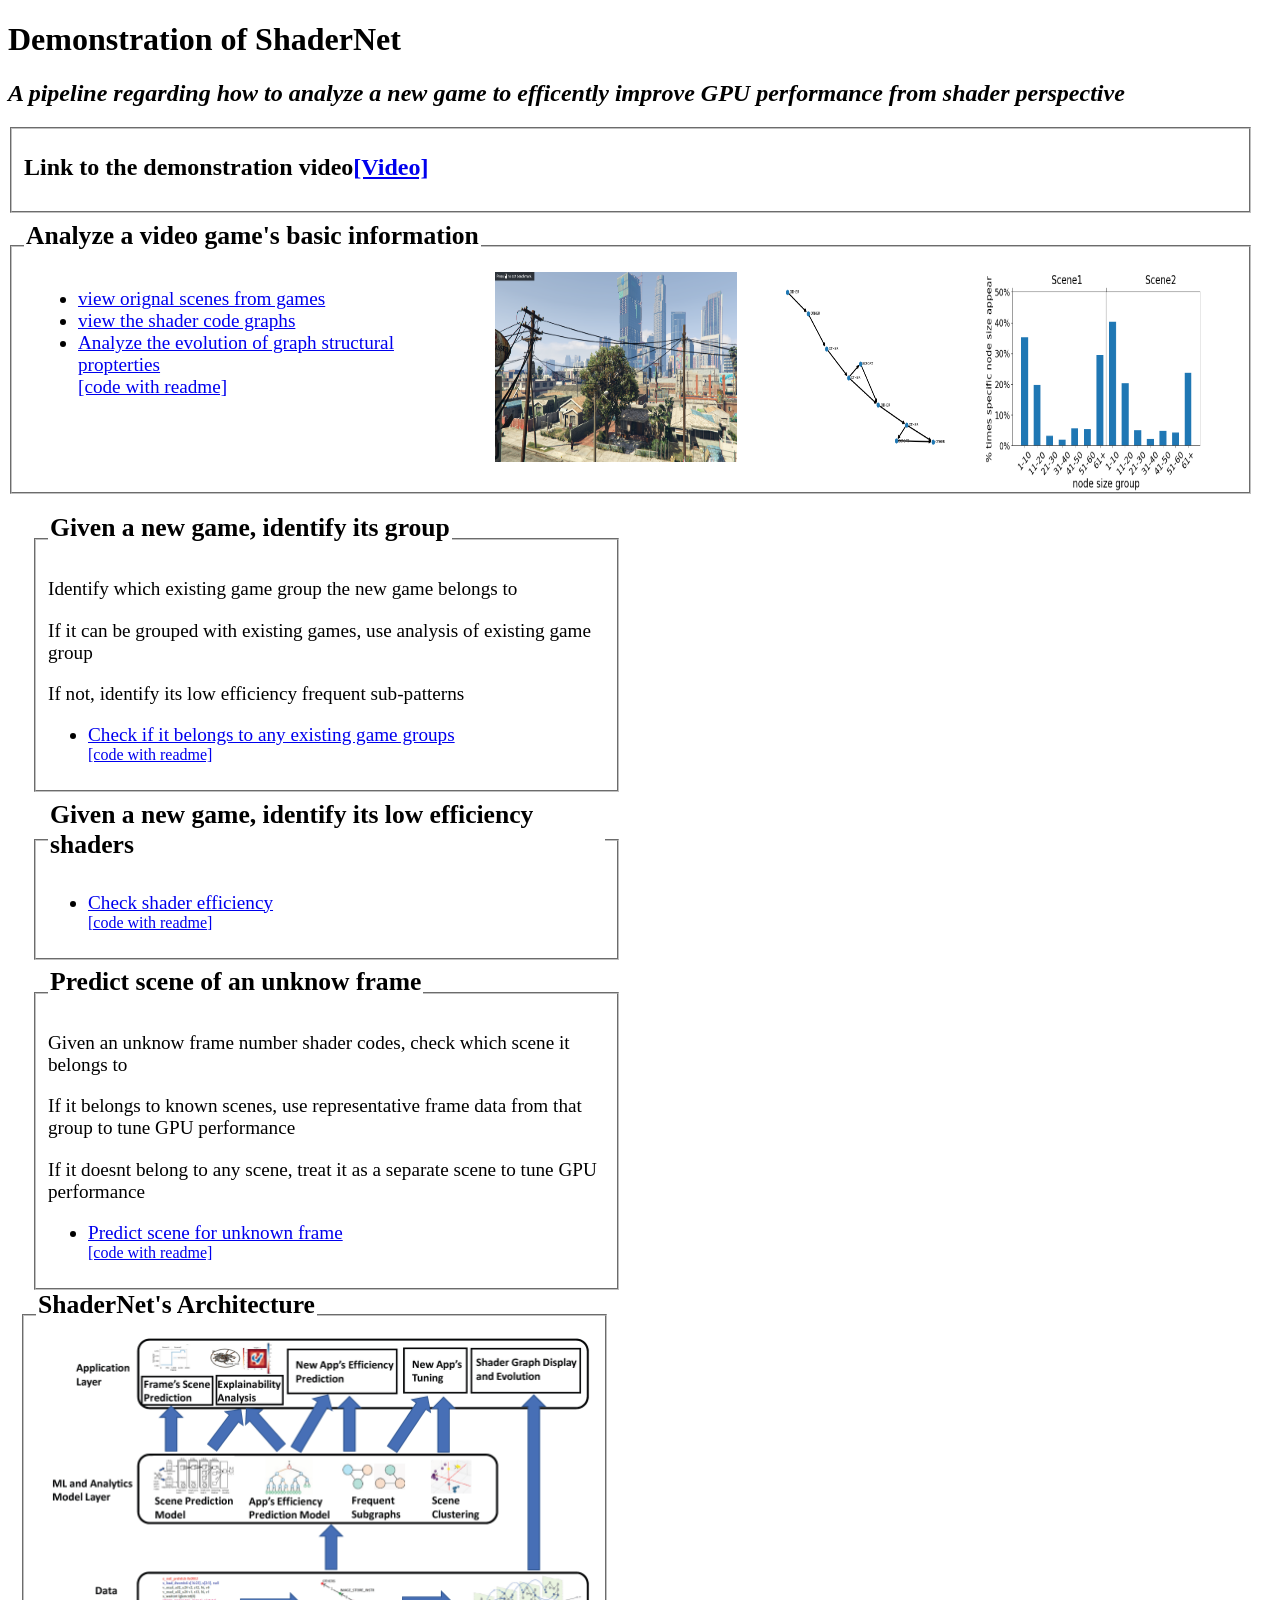
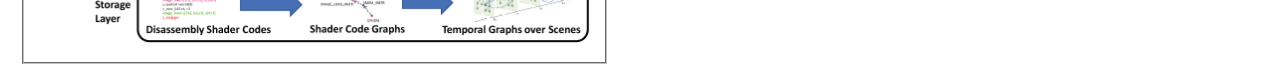
<file: index.html>
<!DOCTYPE html>
<html>
    <head>
        <title>Graph Analysis on shaders</title>
        <!-- <link href="style.css" rel="stylesheet"> -->
        <style type="text/css">
            .fieldset-auto-width {
                 display: inline-block;
            }
            legend {
                font-size:  1.6em;
                font-weight:  bold;
                position:  relative;
                top:  -.4em;
            }
            p, li{
                font-size:  1.2em;
            }
        </style>
    </head>
    <body>
        <h1>Demonstration of ShaderNet</h1>
          <h2><em> A pipeline regarding how to analyze a new game to efficently improve GPU performance from shader perspective </em></h2>
        <fieldset style="width:96% ;  display:inline-block;vertical-align:top ; border: 1;"> 
            <h2>Link to the demonstration video<a href="https://youtu.be/0WxvrJ6KuqY">[Video]</a></h2>
        </fieldset>    
        <br><br>
        <fieldset style="width:96% ;  display:inline-block;vertical-align:top ; border: 1;"> 
            <legend>Analyze a video game's basic information</legend>
            <fieldset class='evo'style="width:35% ; height:200px; display:inline-block;vertical-align:top ; border: 0;">
                <ul>
                    <li> <a href="./code/1_real_image.html">view orignal scenes from games   </a>
                        <!-- <a href="./source_code/shader_graph_structural_evolution/">[code]</a><a href="">[readme]</a></li> -->
                    <li> <a href="./code/2_converted_graph.html">view the shader code graphs   </a>
                        <!-- <a href="">[code]</a><a href="">[readme]</a></li></li> -->
                    <li>  <a href="./code/3_evolution.html">Analyze the evolution of graph structural propterties   </a><br>
                        <a href="./code/0_evolution_readme.html">[code with readme]</a>
                    </li>
                </ul>
            </fieldset> 
            <fieldset class='evo'style="width:20% ;height:200px; display:inline-block;vertical-align:top;border: 0;">
                <img src="./result_image/GrandTheftAutoV_pass0_r1920x1080.png"  style="width:100%;height:190px;"  >
            </fieldset> 
            <fieldset class='evo'style="width:15% ;height:200px; display:inline-block;vertical-align:top;border: 0;">
                <img src="./result_image/graph/sample/fs_s1f1000_gs_sampleGT1_pm4ps_f1000_d0_GS_0x0000000101442400_unfold_edgelist.png" style="width:100%;height:190px;"  >
            </fieldset> 
            <fieldset class='evo'style="width:18% ;height:200px; display:inline-block;vertical-align:top;border: 0;">
                <img src="./result_image/figure2-9_FS_node_bar.png"  style="width:100%;height:220px;"  >
            </fieldset> 
    </fieldset>

    <br><br>
    <fieldset style="border: 0;margin-left: 0px;">
        <fieldset  class='flow'style="width:50% ; display:inline-block;vertical-align:top; border: 0;margin-left: 0px;">
            <fieldset style="width:90%;">
                <legend>Given a new game, identify its group</legend>
                <p>Identify which existing game group the new game belongs to</p>
                <p>If it can be grouped with existing games, use analysis of existing game group </p>
                <p>If not, identify its low efficiency frequent sub-patterns</p>
                <ul>
                    <li> <a href="./code/6_group_games.html">Check if it belongs to any existing game groups</a></li>
                    <a href="./code/0_clustering_readme.html">[code with readme]</a>
                </li>
                </ul>
            </fieldset>
            <br>
            <fieldset style="width:90% ;">
                <legend>Given a new game, identify its low efficiency shaders</legend> 
                <ul> 
                    <li> <a href="./code/7_shader_efficiency.html">Check shader efficiency</a></li>
                    <a href="./code/0_efficiency_readme.html">[code with readme]</a>
                </li>
                </ul>
            </fieldset>
            <!-- <br>
            <fieldset style="width:90%;">
                <legend> Given a few unknown frames </legend>
                <p>Check if these data are in the same scene or they should be separately treated as different scenes</p>
                <ul>
                    <li> <a href="./code/5_sudden_change.html">Identify scenes of these frames</a></li>
                </ul>
            </fieldset> -->
            <br>
            <fieldset style="width:90%;">
                <legend>Predict scene of an unknow frame</legend>
                <p>Given an unknow frame number shader codes, check which scene it belongs to</p>
                <p>If it belongs to known scenes, use representative frame data from that group to tune GPU performance</p>
                <p>If it doesnt belong to any scene, treat it as a separate scene to tune GPU performance</p>
                <ul>
                    <li><a href="./code/4_GCN.html">Predict scene for unknown frame</a></li>
                    <a href="./code/0_GCN_readme.html">[code with readme]</a>
                </li>
                </ul>
            </fieldset>
        </fieldset> 
        <fieldset class='flow'style="width:45% ; height=300px;display:inline-block;vertical-align:top;">
                <legend>ShaderNet's Architecture</legend>
                    <img src="./result_image/Arch.PNG" id="flowchart" style="width:100%"  >
        </fieldset> 
    </fieldset>
        
        
      </body>
</html>
</file>
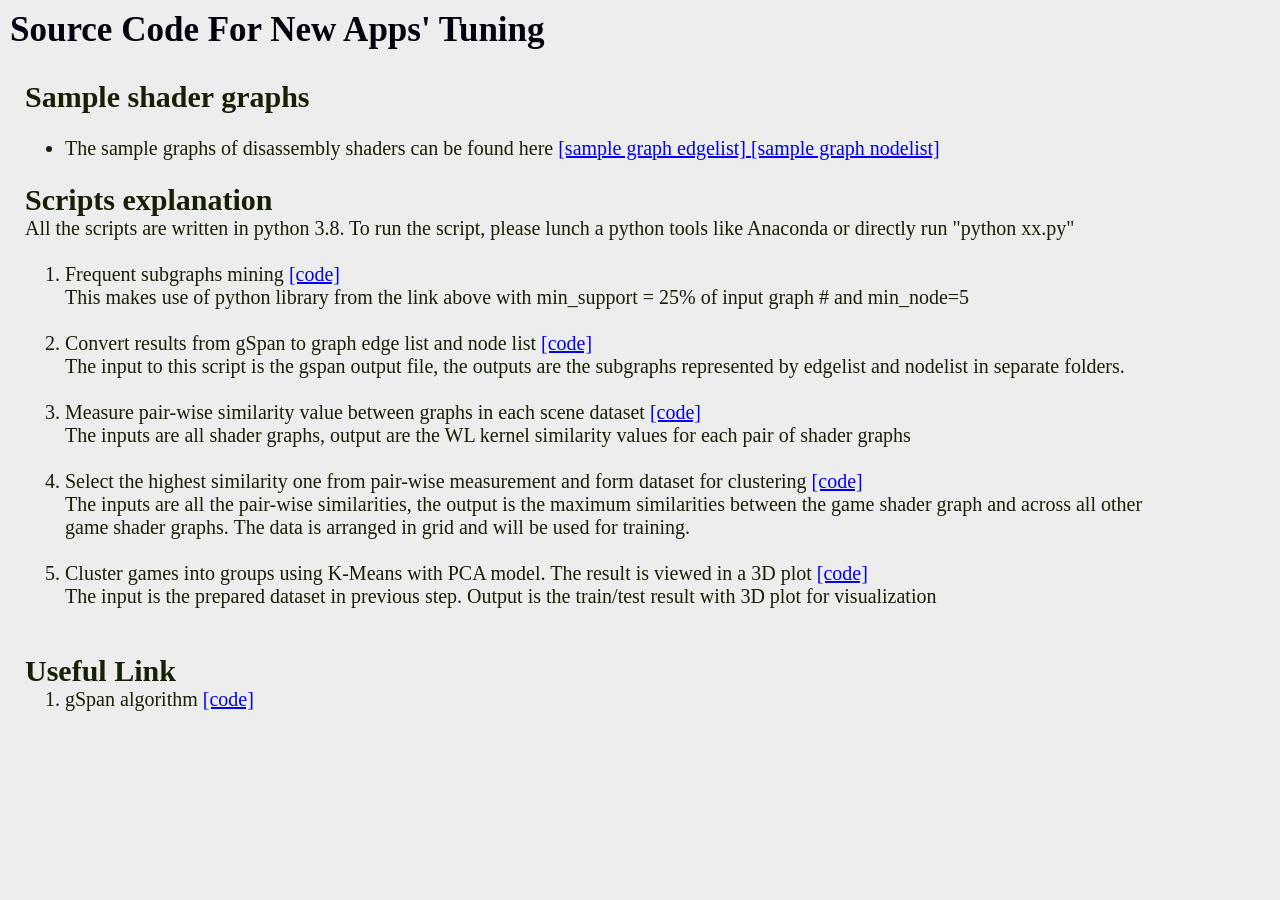
<file: code/0_clustering_readme.html>
<!DOCTYPE html>
<html>
    <head>
        <link href="style.css" rel="stylesheet">
        <!-- <style>
            #allImage {display:none;}
        </style> -->
        <!-- <script type="text/javascript" src="./first_script.js"></script> -->
        <title>Game Clustering</title>
    </head>
    <body>
        <h1>Source Code For New Apps' Tuning </h1>
        <div>
        <form>
            <br>
            <fieldset class='evo'style="width:90% ; height:200px; display:inline-block;vertical-align:top ; border: 0;">
                <h2>Sample shader graphs</h2>
                <br>
                <ul>
                    <li>The sample graphs of disassembly shaders can be found here 
                        <a href="../source_code/sample_graph/edgelist/f0_d2339_PS_0x00862c00_edgelist">[sample graph edgelist] </a>
                        <a href="../source_code/sample_graph/hash/f0_d2339_PS_0x00862c00_nodelist">[sample graph nodelist] </a> </li>
                </ul>
                <br>
                <h2>Scripts explanation </h2>
                <p>All the scripts are written in python 3.8. To run the script, please lunch a python tools like Anaconda or directly run "python xx.py"</p>
                <br>
                <ol id="order_list">
                    <li>Frequent subgraphs mining
                            <a href="https://github.com/betterenvi/gSpan">[code] </a>
                    </li>
                    <p>This makes use of python library from the link above with min_support = 25% of input graph # and min_node=5</p> 
                    <br>
                           
                    <li>Convert results from gSpan to graph edge list and node list
                            <a href="../source_code/New_App_Tuning/fsm_file_to_edgelist_hash.py">[code] </a>
                    </li>        
                    <p>The input to this script is the gspan output file, the outputs are the subgraphs represented by edgelist and nodelist in separate folders.</p>
                    <br>
                    <li>Measure pair-wise similarity value between graphs in each scene dataset
                            <a href="../source_code/New_App_Tuning/graph_similarity_measure.py">[code] </a>
                    </li>
                    <p>The inputs are all shader graphs, output are the WL kernel similarity values for each pair of shader graphs</p>
                    <br>
                    <li>Select the highest similarity one from pair-wise measurement and form dataset for clustering
                            <a href="../source_code/New_App_Tuning/prepare_dataset_culstering.py">[code] </a>      
                    </li>
                    <p>The inputs are all the pair-wise similarities, the output is the maximum similarities between the game shader graph and across all other game shader graphs.                             
                    The data is arranged in grid and will be used for training. </p> 
                    <br>

                    <li>Cluster games into groups using K-Means with PCA model. The result is viewed in a 3D plot
                            <a href="../source_code/New_App_Tuning/Kmeans_3dplot.py">[code] </a>                     
                    </li>
                    <p>The input is the prepared dataset in previous step. Output is the train/test result with 3D plot for visualization</p>
                    <br>
                </ol>




                <br>
                <h2> Useful Link</h2>
                <ol>
                    <li>gSpan algorithm
                        <a href="https://github.com/betterenvi/gSpan">[code] </a>  
                    </li> 
                </ol>
            </fieldset>
        </form>                                   
        </div>
    </body>
</html>
</file>
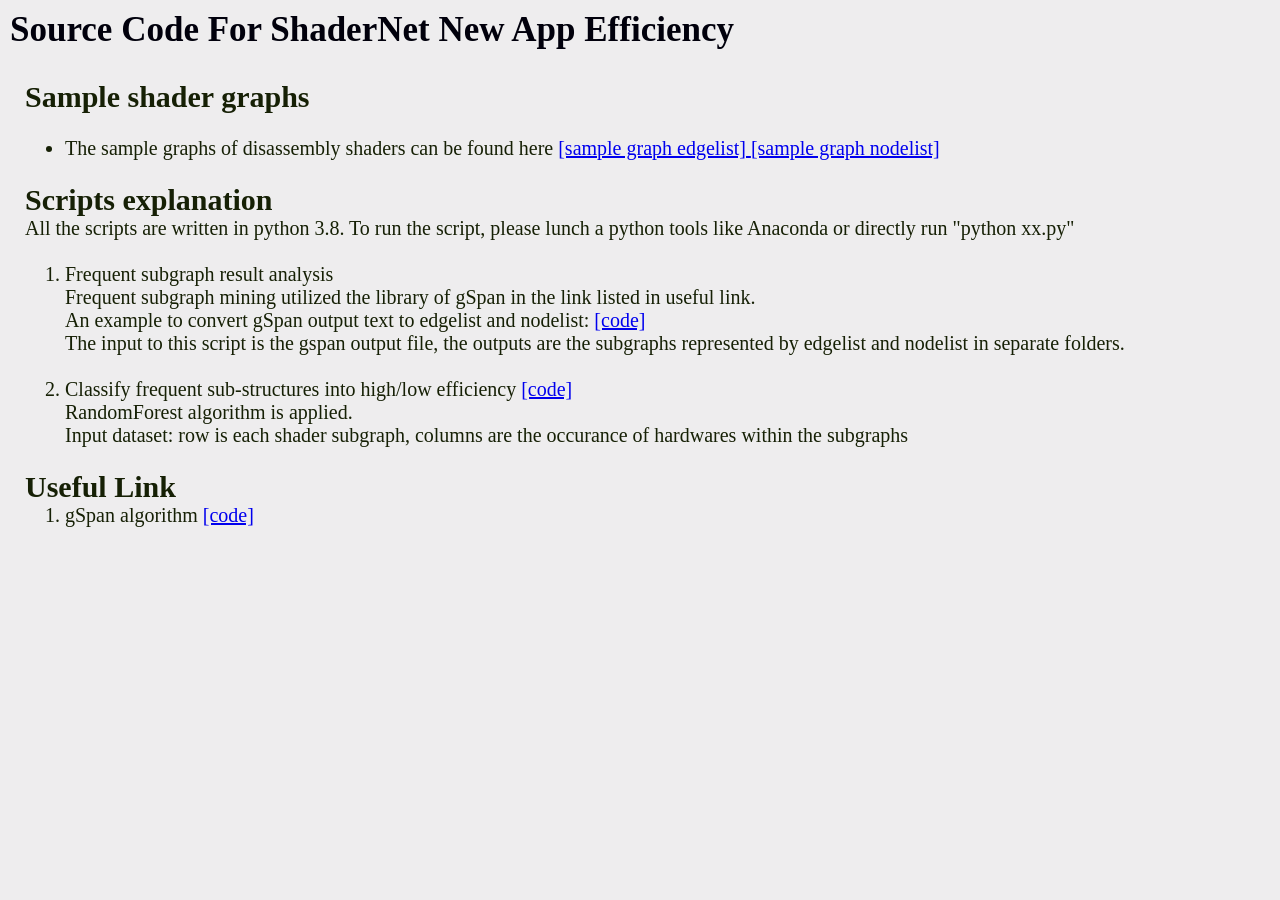
<file: code/0_efficiency_readme.html>
<!DOCTYPE html>
<html>
    <head>
        <link href="style.css" rel="stylesheet">
        <!-- <style>
            #allImage {display:none;}
        </style> -->
        <!-- <script type="text/javascript" src="./first_script.js"></script> -->
        <title>Efficiency Prediction</title>
    </head>
    <body>
        <h1>Source Code For ShaderNet New App Efficiency </h1>
        <div>
        <form>
            <br>
            <fieldset class='evo'style="width:90% ; height:200px; display:inline-block;vertical-align:top ; border: 0;">

                <h2>Sample shader graphs</h2>
                <br>
                <ul>
                    <li>The sample graphs of disassembly shaders can be found here 
                        <a href="../source_code/sample_graph/edgelist/f0_d2339_PS_0x00862c00_edgelist">[sample graph edgelist] </a>
                        <a href="../source_code/sample_graph/hash/f0_d2339_PS_0x00862c00_nodelist">[sample graph nodelist] </a> </li>
                </ul>
                <br>
                <h2>Scripts explanation </h2>
                <p>All the scripts are written in python 3.8. To run the script, please lunch a python tools like Anaconda or directly run "python xx.py"</p>
                <br>
                <ol id="order_list">
                    <li>Frequent subgraph result analysis<br>
                        Frequent subgraph mining utilized the library of gSpan in the link listed in useful link.<br>
                        An example to convert gSpan output text to edgelist and nodelist:
                        <a href="../source_code/New_App_Tuning/fsm_file_to_edgelist_hash.py">[code] </a> 
                        <p>The input to this script is the gspan output file, the outputs are the subgraphs represented by edgelist and nodelist in separate folders. </p>
                    </li>
                    <br>
                    <li>Classify frequent sub-structures into high/low efficiency
                        <a href="../source_code/New_App_Efficiency/randomForest.py">[code] </a>  
                    </li>  
                    <p>RandomForest algorithm is applied.</p>
                    <p>Input dataset: row is each shader subgraph, columns are the occurance of hardwares within the subgraphs</p>                       
                </ol>
                <br>
                <h2> Useful Link</h2>
                <ol>
                    <li>gSpan algorithm
                        <a href="https://github.com/betterenvi/gSpan">[code] </a>  
                    </li> 
                </ol>

            </fieldset>
        </form>                                   
        </div>
    </body>
</html>
</file>
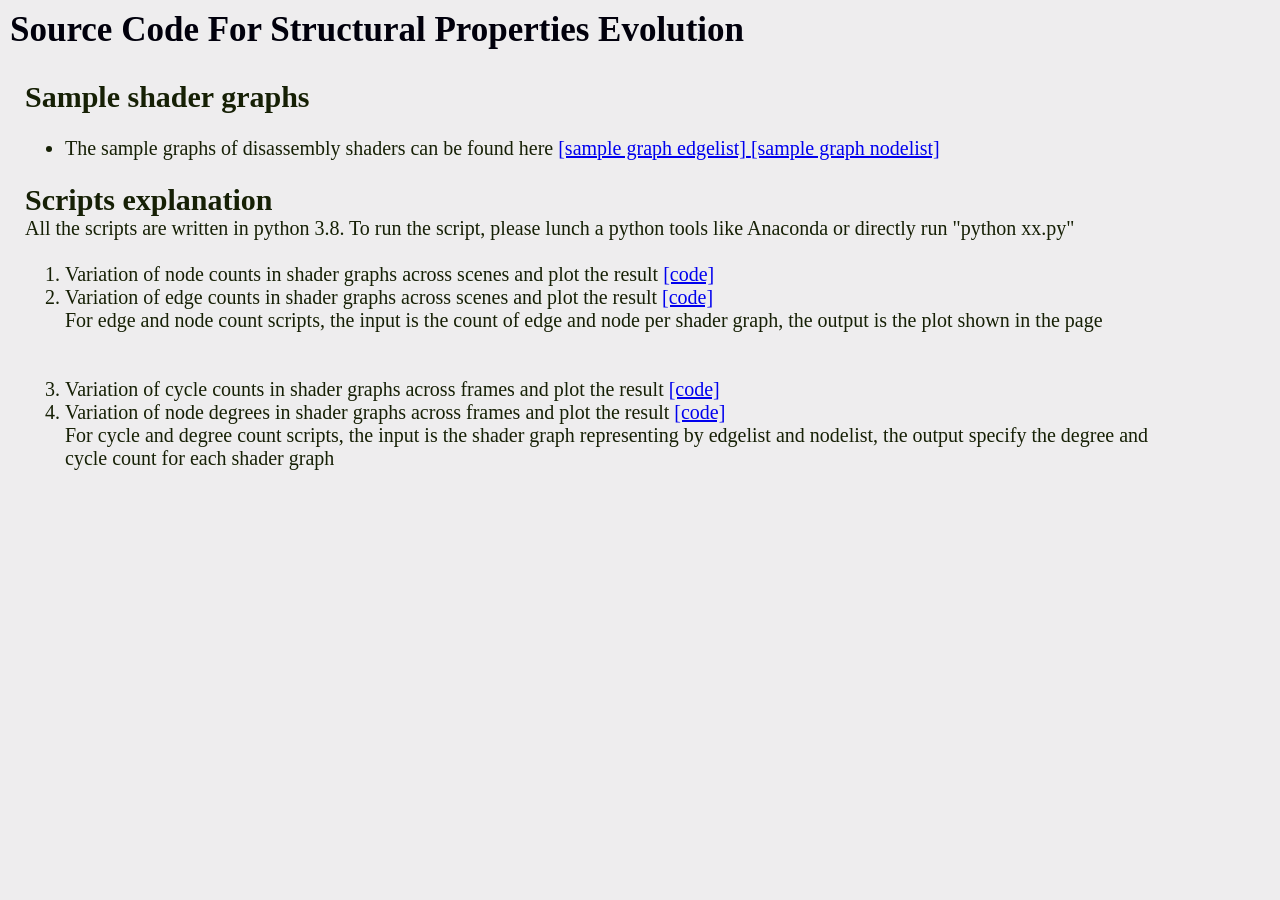
<file: code/0_evolution_readme.html>
<!DOCTYPE html>
<html>
    <head>
        <link href="style.css" rel="stylesheet">
        <!-- <style>
            #allImage {display:none;}
        </style> -->
        <!-- <script type="text/javascript" src="./first_script.js"></script> -->
        <title>Evolution</title>
    </head>
    <body>
        <h1>Source Code For Structural Properties Evolution </h1>
        <div>
        <form>
            <br>
            <fieldset class='evo'style="width:90% ; height:200px; display:inline-block;vertical-align:top ; border: 0;">
                <h2>Sample shader graphs</h2>
                <br>
                <ul>
                    <li>The sample graphs of disassembly shaders can be found here 
                        <a href="../source_code/sample_graph/edgelist/f0_d2339_PS_0x00862c00_edgelist">[sample graph edgelist] </a>
                        <a href="../source_code/sample_graph/hash/f0_d2339_PS_0x00862c00_nodelist">[sample graph nodelist] </a> </li>

                </ul>
                <br>
                <h2>Scripts explanation </h2>
                <p>All the scripts are written in python 3.8. To run the script, please lunch a python tools like Anaconda or directly run "python xx.py"</p>
                <br>
                                               
                 <ol id="order_list">
                    <li>Variation of node counts in shader graphs across scenes and plot the result
                            <a href="../source_code/shader_graph_structural_evolution/node_count.py">[code] </a></li>
                    <li>Variation of edge counts in shader graphs across scenes and plot the result
                            <a href="../source_code/shader_graph_structural_evolution/edge_count.py">[code] </a></li>
                    <p>For edge and node count scripts, the input is the count of edge and node per shader graph, the output is the plot shown in the page </p>    
                    <br>         
                <br>
                    <li>Variation of cycle counts in shader graphs across frames and plot the result
                            <a href="../source_code/shader_graph_structural_evolution/cycle_count.py">[code] </a></li>
                    <li>Variation of node degrees in shader graphs across frames and plot the result
                            <a href="../source_code/shader_graph_structural_evolution/degree_count.py">[code] </a>                               
                    </li>
                    <p>For cycle and degree count scripts, the input is the shader graph representing by edgelist and nodelist, the output specify the degree and cycle count for each shader graph</p>
                    <br>

                </ol>
            </fieldset>
        </form>                                   
        </div>
    </body>
</html>
</file>
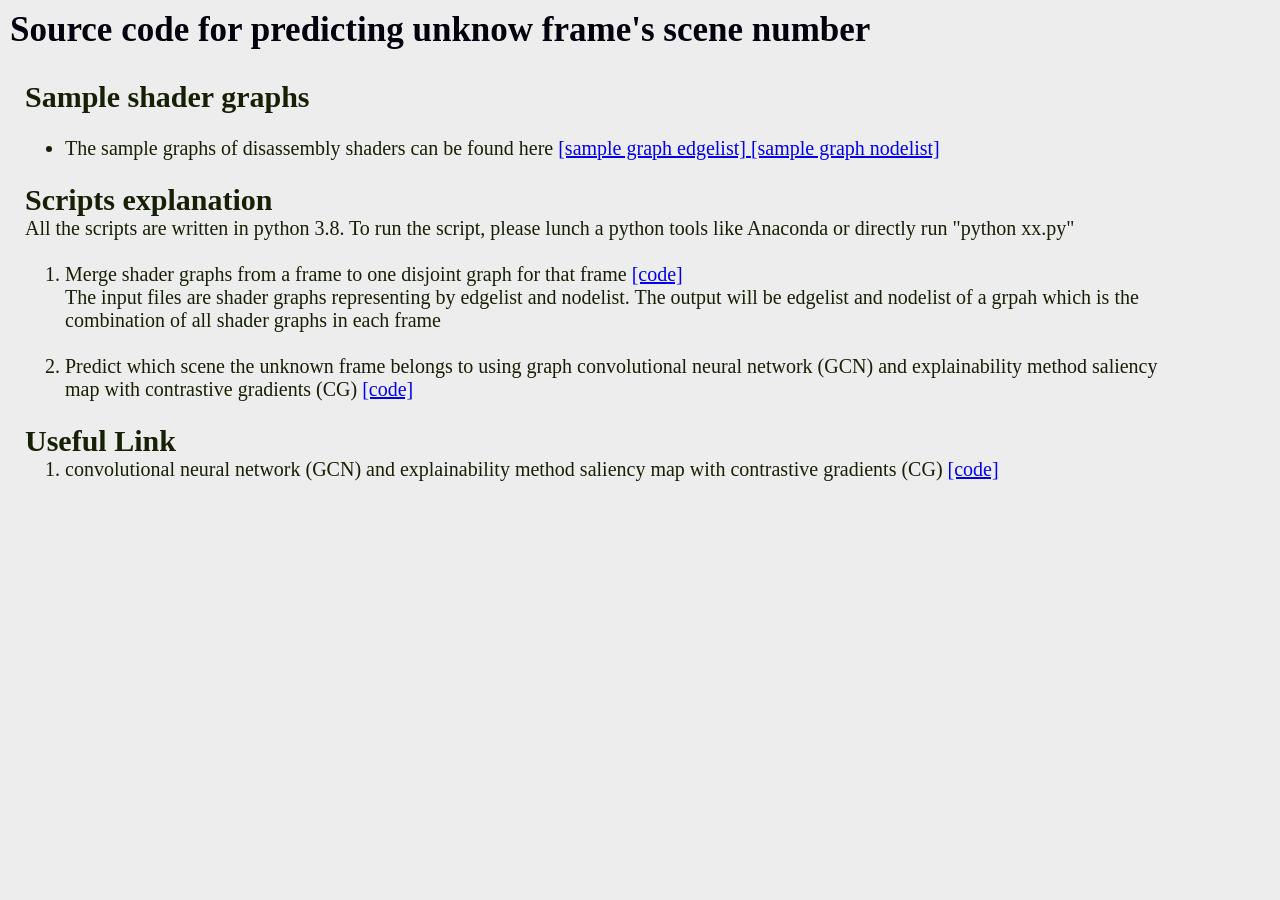
<file: code/0_GCN_readme.html>
<!DOCTYPE html>
<html>
    <head>
        <link href="style.css" rel="stylesheet">
        <!-- <style>
            #allImage {display:none;}
        </style> -->
        <!-- <script type="text/javascript" src="./first_script.js"></script> -->
        <title>Scene Prediction</title>
    </head>
    <body>
        <h1>Source code for predicting unknow frame's scene number</h1>
        <div>
        <form>
            <br>
            <fieldset class='evo'style="width:90% ; height:200px; display:inline-block;vertical-align:top ; border: 0;">
                <h2>Sample shader graphs</h2>
                <br>
                <ul>
                    <li>The sample graphs of disassembly shaders can be found here 
                        <a href="../source_code/sample_graph/edgelist/f0_d2339_PS_0x00862c00_edgelist">[sample graph edgelist] </a>
                        <a href="../source_code/sample_graph/hash/f0_d2339_PS_0x00862c00_nodelist">[sample graph nodelist] </a> </li>

                </ul>
                <br>
                <h2>Scripts explanation </h2>
                <p>All the scripts are written in python 3.8. To run the script, please lunch a python tools like Anaconda or directly run "python xx.py"</p>
                <br>

                <ol id="order_list">
                    <li>Merge shader graphs from a frame to one disjoint graph for that frame 
                            <a href="../source_code/shader_prediction_explanability/merge_allGraphs_PerFrame.py">[code] </a>
                    <p>The input files are shader graphs representing by edgelist and nodelist. The output will be edgelist and nodelist of a grpah 
                                which is the combination of all shader graphs in each frame</p>
                    <br>
                    <li>Predict which scene the unknown frame belongs to using graph convolutional neural network (GCN) and explainability method saliency map with contrastive gradients (CG)
                            <a href="https://github.com/tsKenneth/interpretable-graph-classification">[code] </a>                      
                    </li>
                </ol>
                
                <br>
                <h2> Useful Link</h2>
                <ol>
                    <li> convolutional neural network (GCN) and explainability method saliency map with contrastive gradients (CG) 
                        <a href="https://github.com/tsKenneth/interpretable-graph-classification">[code] </a>  
                    </li> 
                </ol>
            </fieldset>
        </form>                                   
        </div>
    </body>
</html>
</file>
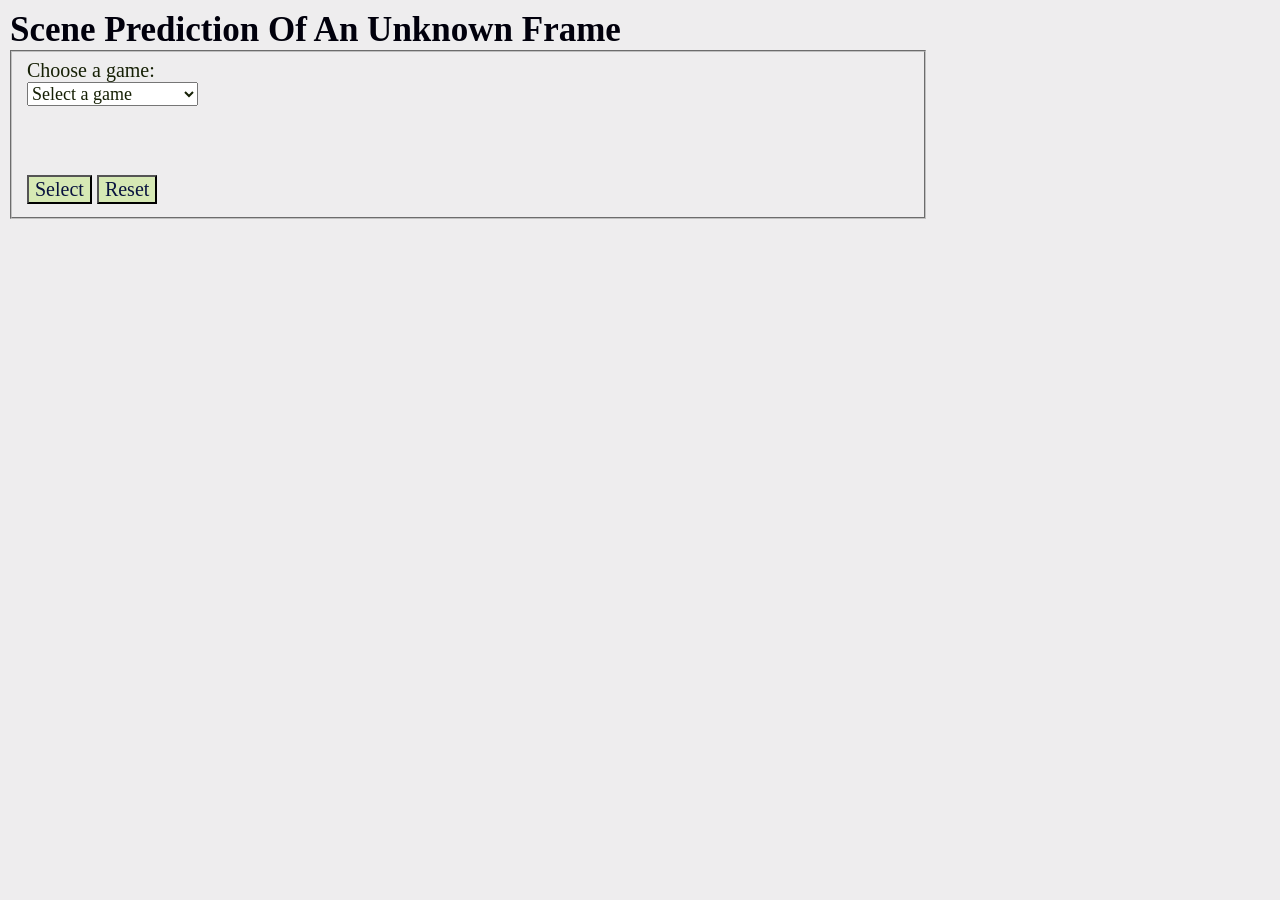
<file: code/4_GCN.html>
<!DOCTYPE html>
<html>
    <head>
        <link href="style.css" rel="stylesheet">
        <!-- <style>
            #allImage {display:none;}
        </style> -->
        <!-- <script type="text/javascript" src="./first_script.js"></script> -->
        <title>Frame Prediction</title>
    </head>
    <body>
        <h1>Scene Prediction Of An Unknown Frame </h1>
        <form>
            <fieldset style="width:70% ; border:1;">
                Choose a game:<br>
                <select id='selectedGame' onclick="pop_select_frame()">
                    <option value="" selected="selected" hidden="hidden">Select a game</option>
                    <option value='FS'>3D Marks FireStrike</option>
                    <option value='GTA5'>Grand Theft AutoV</option>
                </select>
                <br><br>
                <select id='selectedFrame_fs' style="display: none; width:30%; border:1;">  
                    <option value="" selected="selected" hidden="hidden">Select a frame</option>
                    <option value='400'>Frame #400</option>
                    <option value='600'>Frame #600</option>
                    <option value='800'>Frame #800</option>
                    <option value='1600'>Frame #1600</option>   
                    <option value='1800'>Frame #1800</option>
                    <option value='2000'>Frame #2000</option>                                    
                </select>
                <select id='selectedFrame_gtav' style="display: none; width:30%;border:1;">
                    <option value="" selected="selected" hidden="hidden">Select a frame</option>
                    <option value='100'>Frame #100</option>
                    <option value='200'>Frame #200</option>
                    <option value='300'>Frame #300</option>
                    <option value='400'>Frame #400</option>   
                    <option value='500'>Frame #500</option>
                    <option value='600'>Frame #600</option>                                    
                </select>
                <br><br>

                <!-- <div id="boton"> -->
                <input type="button"id="mySubmit" name="submit" value="Select" onclick="show()">
                <input type="reset" id="myclear"  name="clear"  value="Reset"  onclick="remove()" >
                </fieldset>
        </form> 
        <br>
        <form>
            <fieldset class="frame" id="frame_result" style="display: none;width:70% ; border:1;"> 
                <legend>Prediction result</legend>
                <!-- <p>This frame belongs to GTA5 game <em>Scene1</em></p> -->
            </fieldset>
            <br>


            <fieldset class="frame" style="display: none;width:70% ; border:1;">
                <legend>View scene difference through graph similarity</legend>
                <div class="inline-block1" id="fs_wl" style="display:none;">
                    <img src="../result_image/change/FS_LS_wl_tfid.png" class='fs_wl'id="FS_0_image" style="display:inline-block;">
                    <!-- <figcaption style="display: inline-block;">Fire strike local shader graph similarity plot</figcaption> -->
                    <img src="../result_image/change/FS_VS_wl_tfid.png" class='fs_wl'id="FS_0_image" style="display:inline-block;">
                    <!-- <figcaption>Fire strike vertex shader graph similarity plot</figcaption> -->
                </div>
                <div class="inline-block1"id="gtav_wl"  style="display:none;">
                    <img src="../result_image/change/GTA5_CS_wl.png" class='gtav_wl'id="FS_0_image" style="display:inline-block;">
                    <img src="../result_image/change/GTA5_HS_wl.png" class='gtav_wl'id="FS_0_image" style="display:inline-block;">
                </div> 
            </fieldset>
            <br>    


            <fieldset class="frame" style="display: none;width:70% ; border:1;">
                <legend>View important nodes for prediction</legend>


                <fieldset class="fs_scene" style="display:none; ">
                    <legend>Scene1</legend>
                    <div class="inline-block1">
                        <img src="../result_image/GCN/saliency_class_0_index_900.png" class='gcn_fs'id="FS_0_image" style="display:none;">
                        <img src="../result_image/GCN/saliency_class_0_index_1100.png" class='gcn_fs'id="FS_0_image" style="display:none;">
                        <img src="../result_image/GCN/saliency_class_0_index_1300.png" class='gcn_fs'id="FS_0_image" style="display:none;">
                        <img src="../result_image/GCN/saliency_class_0_index_2100.png" class='gcn_fs'id="FS_0_image" style="display:none;">
                        <img src="../result_image/GCN/saliency_class_0_index_2300.png" class='gcn_fs'id="FS_0_image" style="display:none;">
                        <img src="../result_image/GCN/saliency_class_0_index_2500.png" class='gcn_fs'id="FS_0_image" style="display:none;">
                    </div>
                </fieldset>
                <fieldset class="fs_scene" style="display:none;">
                    <legend>Scene2</legend>
                    <div class="inline-block1">
                        <img src="../result_image/GCN/saliency_class_1_index_900.png" class='gcn_fs'id="FS_1_image" style="display:none;">
                        <img src="../result_image/GCN/saliency_class_1_index_1100.png" class='gcn_fs'id="FS_1_image" style="display:none;">
                        <img src="../result_image/GCN/saliency_class_1_index_1300.png" class='gcn_fs'id="FS_1_image" style="display:none;"> 
                        <img src="../result_image/GCN/saliency_class_1_index_2100.png" class='gcn_fs'id="FS_1_image" style="display:none;">
                        <img src="../result_image/GCN/saliency_class_1_index_2300.png" class='gcn_fs'id="FS_1_image" style="display:none;">
                        <img src="../result_image/GCN/saliency_class_1_index_2500.png" class='gcn_fs'id="FS_1_image" style="display:none;">                          
                    </div>
                </fieldset>


                <fieldset class="gtav_scene" style="display:none;">
                    <legend>Scene1</legend>
                    <div class="inline-block2">
                        <img src="../result_image/GCN/saliency_class_0_index_46.png" class='gcn_gtav'id="GTA5_0_image" style="display:inline-block;">
                    </div>
                </fieldset>
                <fieldset class="gtav_scene" style="display:none;">
                    <legend>Scene2</legend>                   
                    <div class="inline-block2">
                        <img src="../result_image/GCN/saliency_class_1_index_96.png" class='gcn_gtav'id="GTA5_1_image" style="display:inline-block;"/>
                    </div>
                </fieldset>
                <fieldset class="gtav_scene" style="display:none;">
                    <legend>Scene3</legend>                        
                    <div class="inline-block2">
                        <img src="../result_image/GCN/saliency_class_2_index_146.png" class='gcn_gtav'id="GTA5_2_image" style="display:inline-block;">
                    </div>
                </fieldset>
                <fieldset class="gtav_scene" style="display:none;">
                    <legend>Scene4</legend>                        
                    <div class="inline-block2">
                        <img src="../result_image/GCN/saliency_class_3_index_196.png" class='gcn_gtav'id="GTA5_3_image1" style="display:none;"/>
                        <img src="../result_image/GCN/saliency_class_3_index_246.png" class='gcn_gtav'id="GTA5_3_image2" style="display:none;"/>
                    </div>
                </fieldset>
                <fieldset class="gtav_scene" style="display:none;">
                    <legend>Scene5</legend>                       
                    <div class="inline-block2">
                        <img src="../result_image/GCN/saliency_class_4_index_296.png" class='gcn_gtav'id="GTA5_4_image" style="display:inline-block;">
                    </div>
                </fieldset>
            </fieldset>
            
            <fieldset class="frame" style="display: none;width:70% ; border:1;">
                <legend>View the train/test accuracy plot</legend>
                    <div class="acc">
                        <img src="../result_image/GCN/fs_testset_acc.png" class='acc1'id="fs_accc" style="display:none;">
                    </div>
                    <div class="acc">
                        <img src="../result_image/GCN/gta5_trainset_acc.png" class='acc1'id="gcn_accc" style="display:none;">
                    </div>
            </fieldset>
        </form> 

    <script>
        function remove(){
            document.location.reload()
            var images = document.getElementsByClassName('acc1');
            var l = images.length;
            for (var i = 0; i < l; i++) {
                    if(images[i].style.display==='block'){
                        images[i].style.display='none'
                    }
            }
            var images = document.getElementsByClassName('fs_scene');
            var l = images.length;
            for (var i = 0; i < l; i++) {
                    if(images[i].style.display==='inline-block'){
                        images[i].style.display='none'
                    }
            }
            var images = document.getElementsByClassName('gtav_scene');
            var l = images.length;
            for (var i = 0; i < l; i++) {
                    if(images[i].style.display==='inline-block'){
                        images[i].style.display='none'
                    }
            }
            var frames = document.getElementsByClassName('frame');
            var l = frames.length;
            for (var i = 0; i < l; i++) {
                    if(frames[i].style.display==='block'){
                        frames[i].style.display='none'
                    }
            }
        }
        function show() {
            updateImg()
            // document.getElementById('btnID').style.display = "mySubmit";
        }
    function pop_select_frame(){
        var select = document.getElementById('selectedGame');
        console.log(select)
		var option = select.options[select.selectedIndex];
        
        console.log(option)
        if( option.value==='FS'){
           
            document.getElementById('selectedFrame_fs').style.display="block";
        }
        else if( option.value==='GTA5')
            document.getElementById('selectedFrame_gtav').style.display="block";
        
    }
    function updateImg(){
        var select = document.getElementById('selectedGame');
        console.log(select)
		var option = select.options[select.selectedIndex];
        console.log(option)
        

        /* Access image by id and change the display property to block*/
        document.getElementsByClassName('frame')[0].style.display="block";
        document.getElementsByClassName('frame')[1].style.display="block";
        document.getElementsByClassName('frame')[2].style.display="block";
        document.getElementsByClassName('frame')[3].style.display="block";
        if( option.value==='FS'){
            var select_frame = document.getElementById('selectedFrame_fs');
            console.log(select_frame)
            var option_frame = select_frame.options[select_frame.selectedIndex];
            console.log(option_frame)
            document.getElementById('fs_accc').style.display = "block";

            document.getElementById('fs_wl').style.display = "block";
            
            // var fs_scene = document.getElementsByClassName('fs_scene');
            // console.log(fs_scene)
            // for (var i = 0; i < fs_scene.length; i++) {
            //         if(fs_scene[i].style.display==='none'){
            //             fs_scene[i].style.display='inline-block'
            //         }
            // }           

            var html = "<p>This frame belongs to Fire Strike";
            if (option_frame.value==='400'){
                document.getElementsByClassName('fs_scene')[0].style.display = "block";
                document.getElementsByClassName('gcn_fs')[0].style.display = "block";
                // document.getElementsByClassName('gcn_fs')[6].style.display = "block";
                html+=" game <em>Scene1";
                }
            else if(option_frame.value==='600'){
                document.getElementsByClassName('fs_scene')[0].style.display = "block";
                document.getElementsByClassName('gcn_fs')[1].style.display = "block";
            // document.getElementsByClassName('gcn_fs')[7].style.display = "block";
                html+=" game <em>Scene1";
                }
            else if(option_frame.value==='800'){
                document.getElementsByClassName('fs_scene')[0].style.display = "block";
                document.getElementsByClassName('gcn_fs')[2].style.display = "block";
                // document.getElementsByClassName('gcn_fs')[8].style.display = "block";
                html+=" game <em>Scene1";
                }
            else if(option_frame.value==='1600'){
                document.getElementsByClassName('fs_scene')[1].style.display = "block";
                // document.getElementsByClassName('gcn_fs')[3].style.display = "block";
                document.getElementsByClassName('gcn_fs')[9].style.display = "block";
                html+=" game <em>Scene2";
                }
            else if(option_frame.value==='1800'){
                document.getElementsByClassName('fs_scene')[1].style.display = "block";
                // document.getElementsByClassName('gcn_fs')[4].style.display = "block";
                 document.getElementsByClassName('gcn_fs')[10].style.display = "block";
                html+=" game <em>Scene2"; 
                }    
            else if(option_frame.value==='2000'){
                document.getElementsByClassName('fs_scene')[1].style.display = "block";
                // document.getElementsByClassName('gcn_fs')[5].style.display = "block";
                document.getElementsByClassName('gcn_fs')[11].style.display = "block";
                html+=" game <em>Scene2";  
                }                                                                
            html+="</em></p>";
            document.getElementById("frame_result").innerHTML = html;
                 
        }
        else if(option.value==='GTA5'){
            var select_frame = document.getElementById('selectedFrame_gtav');
            console.log(select_frame)
            var option_frame = select_frame.options[select_frame.selectedIndex];
            console.log(option_frame)
            document.getElementById('gcn_accc').style.display = "block";
            document.getElementById('gtav_wl').style.display = "block";

            var gtav_scene = document.getElementsByClassName('gtav_scene');
            // for (var i = 0; i < gtav_scene.length; i++) {
            //         if(gtav_scene[i].style.display==='none'){
            //             gtav_scene[i].style.display='inline-block'
            //         }
            // }  

            var html = "<p>This frame belongs to ";//GTA5 game <em>Scene1
            html+=option.value;
            if (option_frame.value==='100'){
                gtav_scene[0].style.display='inline-block'
                html+=" game <em>Scene1";
            }
               
            else if(option_frame.value==='200'){
                gtav_scene[1].style.display='inline-block'
                html+=" game <em>Scene2";
            }
                
            else if(option_frame.value==='300'){
                gtav_scene[2].style.display='inline-block'
                html+=" game <em>Scene3";
            }
                
            else if(option_frame.value==='400'){
                gtav_scene[3].style.display='inline-block'
                document.getElementById('GTA5_3_image1').style.display = 'inline-block'; 
                html+=" game <em>Scene4";
            }
                
            else if(option_frame.value==='500'){
                gtav_scene[3].style.display='inline-block'
                document.getElementById('GTA5_3_image2').style.display = 'inline-block'; 
                html+=" game <em>Scene4"; 
            }
                    
            else if(option_frame.value==='600'){
                gtav_scene[4].style.display='inline-block'
                html+=" game <em>Scene5"; 
            }
                                                                                 
            html+="</em></p>";
            document.getElementById("frame_result").innerHTML = html;
        }
    

    }// end of updateImg
    </script>


    </body>
</html>
</file>
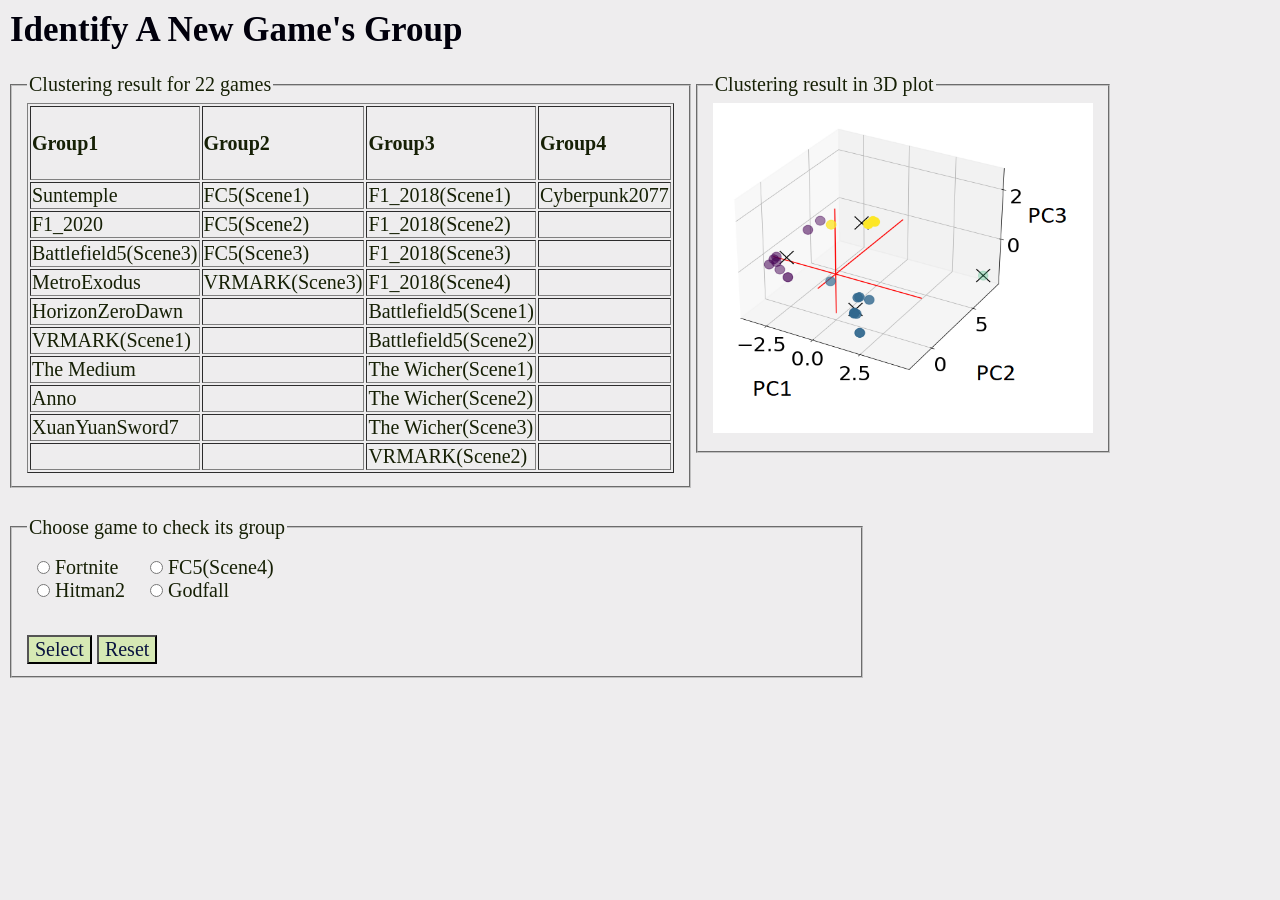
<file: code/6_group_games.html>
<!DOCTYPE html>
<html>
    <head>
        <link href="style.css" rel="stylesheet">
        <!-- <style>
            #allImage {display:none;}
        </style> -->
        <!-- <script type="text/javascript" src="./first_script.js"></script> -->
        <title>Game clustering</title>
    </head>
    <body>
        <h1>Identify A New Game's Group </h1>
        <br>
        <div>
        <form>
            <fieldset style="width:45% ; border:1;display: inline-block;">
                <legend>Clustering result for 22 games</legend>
                <table border='1'>
                    <tr>
                        <th>Group1</th>
                        <th>Group2</th>
                        <th>Group3</th>
                        <th>Group4</th>
                    </tr>
                    <tr>
                        <td>Suntemple  </td>
                        <td>FC5(Scene1) </td>
                        <td>F1_2018(Scene1)  </td>
                        <td>Cyberpunk2077</td>
                    </tr>
                    <tr>
                        <td>F1_2020  </td>
                        <td>FC5(Scene2)  </td>
                        <td> F1_2018(Scene2) </td>
                        <td></td>
                    </tr>
                    <tr>
                        <td>Battlefield5(Scene3)</td>
                        <td>FC5(Scene3)</td>
                        <td>F1_2018(Scene3)</td>
                        <td></td>
                    </tr>
                    <tr>
                        <td>MetroExodus</td>
                        <td>VRMARK(Scene3) </td>
                        <td>F1_2018(Scene4)</td>
                        <td></td>
                    </tr>  
                    
                    <tr>
                        <td>HorizonZeroDawn  </td>
                        <td></td>
                        <td>Battlefield5(Scene1) </td>
                        <td></td>
                    </tr>
                    <tr>
                        <td>VRMARK(Scene1)  </td>
                        <td>  </td>
                        <td>Battlefield5(Scene2) </td>
                        <td></td>
                    </tr>
                    <tr>
                        <td>The Medium</td>
                        <td></td>
                        <td>The Wicher(Scene1) </td>
                        <td></td>
                    </tr>
                    <tr>
                        <td>Anno</td>
                        <td></td>
                        <td>The Wicher(Scene2)</td>
                        <td></td>
                    </tr>    
                    <tr>
                        <td>XuanYuanSword7</td>
                        <td></td>
                        <td>The Wicher(Scene3)</td>
                        <td></td>
                    </tr>
                    <tr>
                        <td></td>
                        <td></td>
                        <td>VRMARK(Scene2)</td>
                        <td></td>
                    </tr>
                   
                </table>
            </fieldset>
            <fieldset class="frame" style="display: inline-block;width:20% ; border:1;">
                <legend>Clustering result in 3D plot </legend>
                    <div class="inline-block1">
                        <img src="../result_image/cluster/3dplot_kmeans_24game.png" class='3d'id="plot3d" style="display:inline-block;">
                    </div>
                    <br>
            </fieldset>

        </form> 
        <br>
        <form>
                

        </form> 
        <form>
            <fieldset style="width: 65% ; border:1;">
                <legend>Choose game to check its group </legend>
                <div class="game_checkbox">
                    <input type="radio" value="3" class="cluster" name ="Fortnite"id="s1"> Fortnite<br>
                    <input type="radio" value="1" class="cluster" name ="Hitman2"id="s2"> Hitman2<br>
                </div>
                <div class="game_checkbox">
                    <input type="radio" value="2" class="cluster" name ="FC5(Scene4)"id="s4"> FC5(Scene4)<br>
                    <input type="radio" value="1" class="cluster" name = "Godfall"id="s5"> Godfall<br>
                <br>    
                </div>
                <br>

                <input type="button"id="mySubmit" name="submit" value="Select" onclick="show()">
                <input type="reset" id="myclear" name="clear" value="Reset" onclick="remove()">
            </fieldset>
        </form>
        <br>
        <fieldset class="prediction_table" style="display: none;width:65% ;border:1;">
                <legend>Clustering result in table</legend>
                <div class="inline-block10"  style="display:inline-block;">
                    <table class="box" id="box1" style="display:none;"></table>
                    <table class="box" id="box2" style="display:none;"></table>
                    <table class="box" id="box3" style="display:none;"></table>
                    <table class="box" id="box4" style="display:none;"></table>
                </div>
                <div class="inline-block10" style="display:inline-block;">
                    <img src="../result_image/cluster/3dplot_kmeans_24game_fc5.png" class='plot3d'id="fc5" style="display:none;">
                    <img src="../result_image/cluster/3dplot_kmeans_24game_fornite.png" class='plot3d'id="fornite" style="display:none;">
                    <img src="../result_image/cluster/3dplot_kmeans_24game_godfall.png" class='plot3d'id="godfall" style="display:none;">
                    <img src="../result_image/cluster/3dplot_kmeans_24game_hitman2.png" class='plot3d'id="hitman2" style="display:none;">

                </div>
    
                <div class="inline-block10" style="display:inline-block;">
                    <fieldset id = 'fc5_msg' class='msg' style=" width:600px ; display:none;border: 0;">
                    <legend>Possible explanations of clustering result </legend>
                        <ul>
                            <li>Different scenes from the same game have somewhat similar frequent subgraphs</li>
                        </ul>
                    </fieldset>  
                    <fieldset id='fortnite_msg' class='msg' style=" width: 600px ;display:none;border: 0;">
                        <legend>Possible explanations of clustering result </legend>
                        <ul>
                            <li>Different scenes from the same game have somewhat similar frequent subgraphs. </li>
                        </ul>
                     </fieldset> 
    
                    <fieldset id='hitman2_msg' class='msg' style="width: 600px ;display:none;border: 0;">
                        <legend>Possible explanations of clustering result </legend>
                        <ul>
                            <li>9/11 games in the same group use Microsoft DirectX 12 for rendering the GPU pipeline. Hitman2 is one of the 9 games</li>

                        </ul>
                    </fieldset>  
                    <fieldset id='godfall_msg' class='msg' style="width: 600px ;display:none;border: 0;">
                        <legend>Possible explanations of clustering result </legend>
                        <ul>
                            <li>Game engines used for developing the games may affect the high-level coding, as a result the shader codes can be affected. In the same group, XuanYuanSword7, Suntemple and Godfall are all adopting Unreal Engine. </li>
                            <br>
                            <li>9/11 games in the same group use Microsoft DirectX 12 for rendering the GPU pipeline. Godfall is one of the 9 games</li>
                            
                        </ul>
                    </fieldset>  

                </div>
        </fieldset>
    </div>



    <script>
        function remove(){
            document.location.reload()
            var images = document.getElementsByClassName('3d');
            var l = images.length;
            for (var i = 0; i < l; i++) {
                    if(images[i].style.display==='block'){
                        images[i].style.display='none'
                    }
            }
            var frames = document.getElementsByClassName('frame');
            var l = frames.length;
            for (var i = 0; i < l; i++) {
                    if(frames[i].style.display==='block'){
                        frames[i].style.display='none'
                    }
            }
        }
        function show() {
            updateImg()
            // document.getElementById('btnID').style.display = "mySubmit";
        }

    function updateImg(){
        const group1arr=['Suntemple','F1_2020','Battlefield5(Scene3)','MetroExodus','HorizonZeroDawn','VRMARK(Scene1)','The Medium' ,'Anno','XuanYuanSword7'];
        const group2arr=['FC5(Scene1)','FC5(Scene2)','FC5(Scene3)','FC5(Scene4)','VRMARK(Scene3)'];
        const group3arr=['F1_2018(Scene1)','F1_2018(Scene2)','F1_2018(Scene3)','F1_2018(Scene3)','Battlefield5(Scene1)','Battlefield5(Scene2)','The Wicher(Scene1)','	The Wicher(Scene2)','VRMARK(Scene2)'];
        const group4arr=[];
        // document.getElementsByClassName('new3d').style.display="block";
        console.log(document.getElementsByClassName('prediction_table')[0])
        document.getElementsByClassName('prediction_table')[0].style.display="block";
        var result = document.getElementsByClassName('cluster');
        console.log(result)
        var l = result.length;
        console.log(l)

        for (var i = 0; i < l; i++) {
            console.log(i)
            if(result[i].checked){
                
                console.log(result[i])
                console.log(result[i].name)

                if(result[i].name==='Fortnite'){
                    document.getElementById('fornite').style.display="inline-block";
                    document.getElementById('fortnite_msg').style.display="inline-block";
                    
                }  
                else if(result[i].name==='Hitman2'){
                    document.getElementById('hitman2').style.display="inline-block";
                    document.getElementById('hitman2_msg').style.display="inline-block";
                } 
                else if(result[i].name==='FC5(Scene4)'){
                    document.getElementById('fc5').style.display="inline-block";
                    document.getElementById('fc5_msg').style.display="inline-block";
                } 
                else if(result[i].name==='Godfall'){
                    document.getElementById('godfall').style.display="inline-block";
                    document.getElementById('godfall_msg').style.display="inline-block";
                } 

                if( result[i].value==='1'){
                     group1arr.push(result[i].name)
                     var html = "<table border='1|1'>";
                    html+="<tr><td><b>Group1</b></td></tr>"
                    for (var i = 0; i < group1arr.length; i++) {
                        html+="<tr>";
                        html+="<td>"+group1arr[i]+"</td>";
                        html+="</tr>";
                    }
                    html+="</table>";
                    document.getElementById("box1").innerHTML = html;
                    document.getElementById("box1").style="border:thin solid #1e1d45; height:300px; width:200px";
                    break;
                }
                else if(result[i].value==='2'){
                    group2arr.push(result[i].name)

                    var html = "<table border='1|1'>";
                    html+="<tr><td><b>Group2</b></td></tr>"
                    for (var i = 0; i < group2arr.length; i++) {
                        html+="<tr>";
                        html+="<td>"+group2arr[i]+"</td>";
                        html+="</tr>";
                    }
                    html+="</table>";
                    document.getElementById("box2").innerHTML = html;
                    document.getElementById("box2").style="border:thin solid #1e1d45; height:300px; width:200px";                   
                    break; 
                }
                 else if(result[i].value==='3'){
                    group3arr.push(result[i].name)
                    var html = "</table>";
                    html+="<tr><td><b>Group3</b></td></tr>"
                    for (var i = 0; i < group3arr.length; i++) {
                        html+="<tr>";
                        html+="<td>"+group3arr[i]+"</td>";
                        html+="</tr>";
                    }
                    html+="</table>";
                    console.log(html)
                    document.getElementById("box3").innerHTML = html;
                    document.getElementById("box3").style="border:thin solid #1e1d45; height:300px; width:200px";       
          
                    break; 
                }
                //  else if(result[i].value==='4'){
                //     console.log(group4arr.length)
                //     group4arr.push(result[i].name)
                //     console.log(group4arr.length)
                //     var html = "<table border='1'>";
                //     html+="<tr><td><b>Group4</b></td></tr>"
                //     for (var i = 0; i < group4arr.length; i++) {
                //         html+="<tr>";
                //         html+="<td>"+group4arr[i]+"</td>";
                //         html+="</tr>";
                //     }
                //     html+="</table>";
                //     document.getElementById("box4").innerHTML = html;
                //     document.getElementById("box4").style="border:thick solid #1e1d45; height:300px; width:200px";                    
                //     break;  
                
                //}

            }
        }


        console.log(group1arr)
        console.log(group2arr)
        console.log(group3arr)
        console.log(group4arr)
    }// end of updateImg
    </script>


    </body>
</html>
</file>
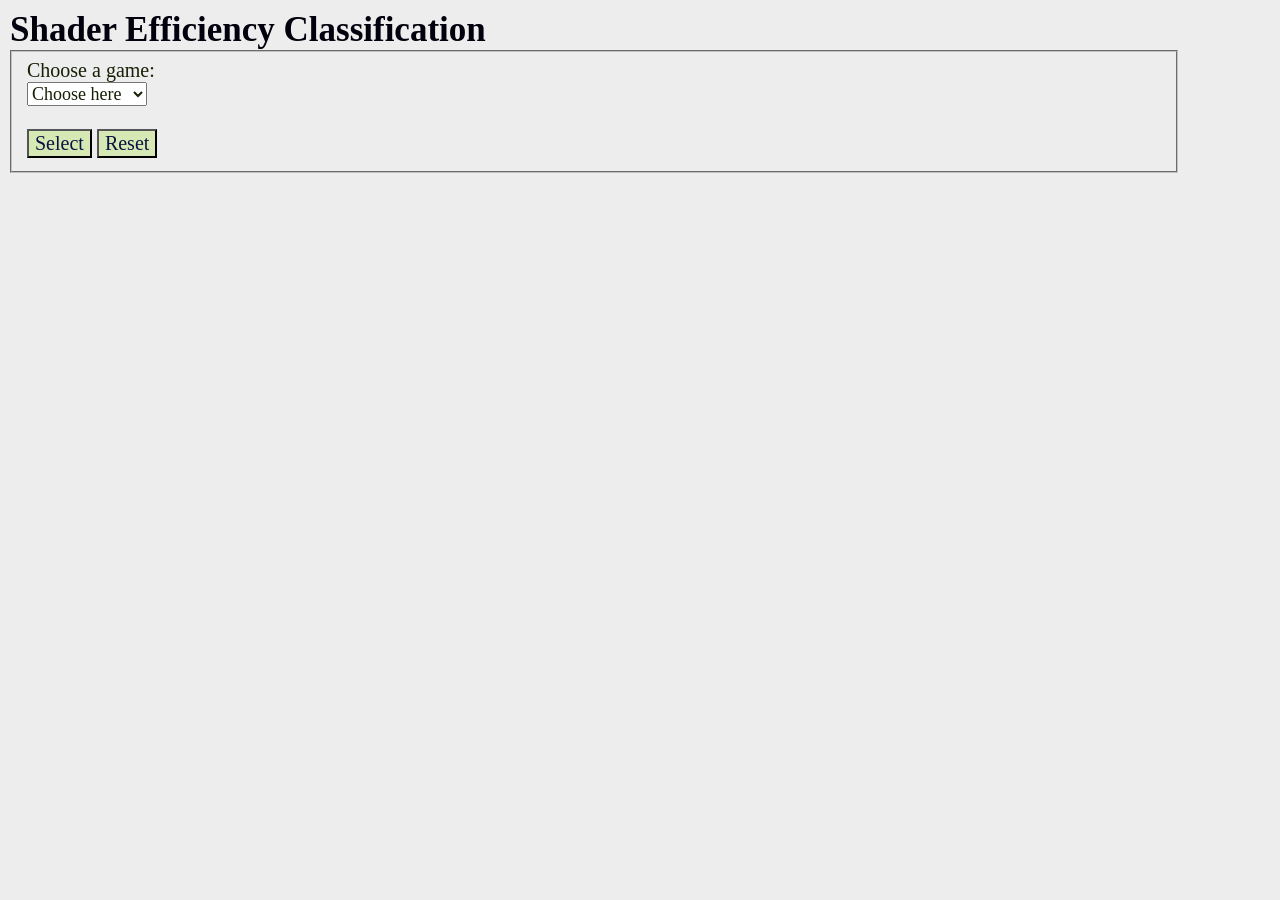
<file: code/7_shader_efficiency.html>
<!DOCTYPE html>
<html>
    <head>
        <link href="style.css" rel="stylesheet">
        <!-- <style>
            #allImage {display:none;}
        </style> -->
        <!-- <script type="text/javascript" src="./first_script.js"></script> -->
        <title>Shader efficiency</title>
    </head>
    <body>
        <h1>Shader Efficiency Classification </h1>
        <div>
            <form>
                <fieldset  style="width:90% ; border:1;">
                    <!-- <legend>Choose 1 game</legend> -->
                    Choose a game:<br>
                    <select id='selectedGame'>
                        <option value="" selected="selected" hidden="hidden">Choose here</option>
                        <option value='MetroExodus' class="cluster" name = "MetroExodus">MetroExodus</option>
                        <option value='Fortnite' class="cluster"name = "Fortnite">Fortnite</option>
                        <option value='Hitman2' class="cluster" name = "Hitman2">Hitman2</option>
                    </select>
                    <br><br>
                    <!-- <div id="boton"> -->
                    <input type="button"id="mySubmit" name="submit" value="Select" onclick="show()">
                    <input type="reset" id="myclear" name="clear" value="Reset" onclick="remove()">
            </fieldset>
            </form>  

            <br> 
            <fieldset id="highlow_frame" style="display: none; width:60% ;">
                <legend>Prediction result</legend>

                <fieldset id='MetroExodus'class='MetroExodus' style="display: none;">
                    <fieldset class='ML' style="border: 1;width:100% ;">
                        <legend>Low efficiency examples</legend>
                            <img src="../result_image/efficiency/low-hw/f11_MetroExodus_DX12_2K_lip_distinct_25percent_11993.png" 
                            class="games"id="fs_f98_cs" />
                            <img src="../result_image/efficiency/low-hw/f11_MetroExodus_DX12_2K_lip_distinct_25percent_15004.png" 
                            class="games"id="fs_f98_cs"/>
                    </fieldset>
                    <fieldset class='MH' style="border: 1;width:100% ;">
                        <legend>High efficiency examples</legend>
                            <img src="../result_image/efficiency/high-hw/f11_MetroExodus_DX12_2K_lip_distinct_25percent_11993.png" 
                            class="games"id="fs_f98_cs" />
                            <img src="../result_image/efficiency/high-hw/f11_MetroExodus_DX12_2K_lip_distinct_25percent_15000.png" 
                            class="games"id="fs_f98_cs" />
                    </fieldset>
                </fieldset>  

                <fieldset id='Fortnite' class = 'Fortnite' style="display: none;">
                    <fieldset  class='ML' style="border: 1;width:100% ;">
                        <legend>Low efficiency examples</legend>
                            <img src="../result_image/efficiency/low-hw/f39_Fortnite_dx12_4k_lip_distinct_25percent_116.png" 
                            class="games"id="fs_f98_cs" />
                            <img src="../result_image/efficiency/low-hw/f39_Fortnite_dx12_4k_lip_distinct_25percent_147.png" 
                            class="games"id="fs_f98_cs"/>
                    </fieldset>
                    <fieldset  class='MH' style="border: 1;width:100% ;">
                        <legend>High efficiency examples</legend>        
                        <img src="../result_image/efficiency/high-hw/f39_Fortnite_dx12_4k_lip_distinct_25percent_1.png" 
                        class="games"id="fs_f98_cs" />
                        <img src="../result_image/efficiency/high-hw/f39_Fortnite_dx12_4k_lip_distinct_25percent_125.png" 
                        class="games"id="fs_f98_cs" />
                    </fieldset>    
                </fieldset>  
                <fieldset id='Hitman2' style="display: none;">
                    <fieldset class='ML' style="border: 1;width:100% ;">
                        <legend>Low efficiency examples</legend>
                        <img src="../result_image/efficiency/low-hw/f49_Hitman2_DX12_4K_lip_distinct_25percent_15893.png" 
                        class="games"id="fs_f98_cs" />
                        <img src="../result_image/efficiency/low-hw/f49_Hitman2_DX12_4K_lip_distinct_25percent_2608.png" 
                        class="games"id="fs_f98_cs"/>
                    </fieldset>
                    <fieldset  class='MH' style="border: 1;width:100% ;">
                        <legend>High efficiency examples</legend>                               
                        <img src="../result_image/efficiency/high-hw/f49_Hitman2_DX12_4K_lip_distinct_25percent_2545.png" 
                        class="games"id="fs_f98_cs" />
                        <img src="../result_image/efficiency/high-hw/f49_Hitman2_DX12_4K_lip_distinct_25percent_2415.png" 
                        class="games"id="fs_f98_cs" />
                    </fieldset>
                </fieldset>  
            </fieldset>


                <fieldset id = 'MetroExodus_msg' class='MetroExodus' style=" display:none;border: 1;">
                    <legend>Basic information </legend>
                   <h3>Low efficiency sample 1:</h3>
                   <ul>
                    <li>Appear in 193 shader graphs (25%)</li>
                   </ul>
                   <br>
                   <h5>Possible impact factors</h5>
                    <ul>
                        <li>Many branch jumps</li>
                    </ul>
                    <br><br>
                    <h3>Low efficiency sample 2:</h3>
                    <ul>
                        <li>Appear in 229 shader graphs (30%)</li>
                    </ul>
                    <br>
                    <h5>Possible impact factors</h5>
                    <ul>
                        <li>IMAGE_LOAD</li>
                        <li>IMAGE_STORE</li>
                        <li>BUFFER_LOAD</li>
                        <li>BUFFER_STORE</li>
                    </ul>
                </fieldset>  
                <fieldset id='Fortnite_msg' class='Fortnite' style=" display:none;border: 1;">
                    <legend>Basic information</legend>
                   <h3>Low efficiency sample 1:</h3>
                   <ul>
                    <li>Appear in 163 shader graphs (25%)</li>
                   </ul>
                   <br>
                   <h5>Possible impact factors</h5>
                    <ul>
                        <li>IMAGE_LOAD</li>
                        <li>IMAGE_STORE</li>
                        <li>BUFFER_LOAD</li>
                        <li>BUFFER_STORE</li>
                        <li>Long latency wait</li>
                    </ul>
                    <br><br>
                    <h3>Low efficiency sample 2:</h3>
                    <ul>
                        <li>Appear in 169 shader graphs (26%)</li>
                    </ul>
                    <br>
                    <h5>    Possible impact factors</h5>
                    <ul>
                        <li>IMAGE_LOAD</li>
                        <li>IMAGE_STORE</li>
                        <li>BUFFER_LOAD</li>
                        <li>BUFFER_STORE</li>
                    </ul>
                </fieldset> 

                <fieldset id='Hitman2_msg' class='Hitman2' style="display:none;border: 1;">
                    <legend>Basic information</legend>
                   <h3>Low efficiency sample 1:</h3>
                   <ul>
                    <li>Appear in 178 shader graphs (33%)</li>
                   </ul>
                   <br>
                   <h5>    Possible impact factors</h5>
                    <ul>
                        <li>IMAGE_LOAD</li>
                        <li>IMAGE_STORE</li>
                        <li>BUFFER_LOAD</li>
                        <li>BUFFER_STORE</li>
                    </ul>
                    <br><br>
                    <h3>Low efficiency sample 2:</h3>
                    <ul>
                        <li>Appear in 136 shader graphs (25%)</li>
                    </ul>
                    <br>
                    <h5>    Possible impact factors</h5>
                    <ul>
                        <li>IMAGE_LOAD</li>
                        <li>IMAGE_STORE</li>
                        <li>BUFFER_LOAD</li>
                        <li>BUFFER_STORE</li>
                        <li>Long latency wait</li>
                    </ul>
                </fieldset>  

            <br><br>
                <fieldset id='prediction_percentage'style="  display:none;border: 1;">
                    <legend>Shader efficiency prediction accuracy</legend>
                    <table border='1' id='prediction_metroexodus'style="width:800px; display:none;">
                        <tr>
                            <th>Game</th>
                            <th>Average occurance in % <br>(actual low efficiency shader)</th>
                            <th>Average occurance in % <br>(actual high efficiency shader)</th>
                            <th>Average occurance in %<br> (predicted low efficiency shader)</th>
                            <th>Average occurance in %<br> (predicted high efficiency shader)</th>
                            <th>Accuracy</th>
                        </tr>
                        <tr>
                            <td>MetroExodus  </td>
                            <td>29.173% </td>
                            <td>32.253%  </td>
                            <td>29.803%</td>
                            <td>31.979%</td>
                            <td>96.77%</td>
                        </tr>
                    </table>
                    <table border='1' id='prediction_fortnite'style="display:none;">
                        <tr>
                            <th>Game</th>
                            <th>Average occurance in % <br>(actual low efficiency shader)</th>
                            <th>Average occurance in % <br>(actual high efficiency shader)</th>
                            <th>Average occurance in % <br>(predicted low efficiency shader)</th>
                            <th>Average occurance in % <br>(predicted high efficiency shader)</th>
                            <th>Accuracy</th>
                        </tr>
                        <tr>
                            <td>Fortnite  </td>
                            <td>27.865% </td>
                            <td>29.847%</td>
                            <td>28.078%</td>
                            <td>29.761%</td>
                            <td>97.73%</td>
                        </tr>
                    </table>
                    <table border='1' id='prediction_hitman2'style="display:none;">
                        <tr>
                            <th>Game</th>
                            <th>Average occurance in % <br>(actual low efficiency shader)</th>
                            <th>Average occurance in % <br>(actual high efficiency shader)</th>
                            <th>Average occurance in % <br>(predicted low efficiency shader)</th>
                            <th>Average occurance in % <br>(predicted high efficiency shader)</th>
                            <th>Accuracy</th>
                        </tr>

                        <tr>
                            <td>Hitman2</td>
                            <td>28.967%</td>
                            <td>30.504%</td>
                            <td>28.819%</td>
                            <td>30.575%</td>
                            <td>97.3%</td>
                            
                        </tr>
                    </table>
    
            <!-- <fieldset id="acc_frame" style="display: none;">
                <legend>Shader efficiency prediction accuracy</legend>
                 -->
                    <!-- <div class="inline-block1">
                        <img src="../result_image/efficiency_RF_CV.png" class='3d'id="3dplot" >
                    </div> -->
            <!-- </fieldset> -->
     
        </div>



    <script>
        function remove(){
            document.location.reload()
            var images = document.getElementsByClassName('ts_wl');
            var l = images.length;
            for (var i = 0; i < l; i++) {
                    if(images[i].style.display==='block'){
                        images[i].style.display='none'
                    }
            }
            var images = document.getElementsByClassName('gtav_wl');
            var l = images.length;
            for (var i = 0; i < l; i++) {
                    if(images[i].style.display==='block'){
                        images[i].style.display='none'
                    }
            }
            var images = document.getElementsByClassName('3d');
            var l = images.length;
            for (var i = 0; i < l; i++) {
                    if(images[i].style.display==='block'){
                        images[i].style.display='none'
                    }
            }
            document.getElementById('acc_frame').style.display='none'
            document.getElementById('highlow_frame').style.display='none'
        }
        function show() {
            updateImg()
            // document.getElementById('btnID').style.display = "mySubmit";
        }

    function updateImg(){
        document.getElementById('prediction_percentage').style="width:83% ; border:1;display : block;";
        document.getElementById('highlow_frame').style="width:65% ; border:1;display : inline-block;";

        var select = document.getElementById('selectedGame');
        console.log(select)
		var result = select.options[select.selectedIndex];
        console.log(result)

        if( result.value==='MetroExodus'){  

            document.getElementById('MetroExodus').style=" display:inline-block;vertical-align:top;border: 0;";
            document.getElementById('MetroExodus_msg').style="width:20% ;height:735px; display:inline-block;vertical-align:top;border: 1;";
            document.getElementById('prediction_metroexodus').style=" display:inline-block;vertical-align:top;border: 1;";
            //style="width:20% ;height:200px; display:inline-block;vertical-align:top;border: 0;">
        }
        else if(result.value==='Fortnite'){
            document.getElementById('Fortnite').style=" display:inline-block;vertical-align:top;border: 0;";
            document.getElementById('Fortnite_msg').style="width:20% ;height:735px; display:inline-block;vertical-align:top;border: 1;";
            document.getElementById('prediction_fortnite').style=" display:inline-block;vertical-align:top;border: 1;";
        }
        else if(result.value==='Hitman2'){
            document.getElementById('Hitman2').style=" display:inline-block;vertical-align:top;border: 0;";
            document.getElementById('Hitman2_msg').style="width:20% ;height:735px; display:inline-block;vertical-align:top;border: 1;";
            document.getElementById('prediction_hitman2').style=" display:inline-block;vertical-align:top;border: 1;";
        }
                         

    }// end of updateImg
    </script>


    </body>
</html>

               <!-- <fieldset style="width:90% ; border:1;">
                    <legend>Choose 1 game</legend>
                    
                        <div class="game_checkbox">
                            <label class="container">The Medium
                                <input type="checkbox" value="0"class="cluster"name = "Medium">
                                <span class="checkmark"></span>
                            </label>
                            <label class="container">Godfall
                                <input type="checkbox" value="0"class="cluster"name = "Godfall">
                                <span class="checkmark"></span>
                            </label>
                            <label class="container">Fortnite
                                <input type="checkbox" value="1" class="cluster"name = "Fortnite">
                                <span class="checkmark"></span>
                            </label>
                            <label class="container">Hitman2
                                <input type="checkbox" value="0"class="cluster"name = "Hitman2">
                                <span class="checkmark"></span>
                            </label>                       
                    </div>
                    <div class="game_checkbox">
                          <label class="container">F1_2018(Scene1)
                            <input type="checkbox" value="1"class="cluster"name = "F1_2018(Scene1)">
                            <span class="checkmark"></span>
                          </label>
                          <label class="container">F1_2018(Scene2)
                            <input type="checkbox" value="1"class="cluster"name = "F1_2018(Scene2)">
                            <span class="checkmark"></span>
                          </label>
                          <label class="container">F1_2018(Scene3)
                            <input type="checkbox" value="1"class="cluster"name = "F1_2018(Scene3)">
                            <span class="checkmark"></span>
                          </label>

                            <label class="container">F1_2018(Scene4)
                                <input type="checkbox" value="1"class="cluster"name = "F1_2018(Scene4)">
                                <span class="checkmark"></span>
                              </label>    

                    </div>
                    <div class="game_checkbox">
                        <label class="container">Cyberpunk2077
                            <input type="checkbox" value="2" class="cluster" name = "Cyberpunk2077">
                             <span class="checkmark"></span>
                           </label>


                          <label class="container">Battlefield5(Scene1)
                            <input type="checkbox" value="1"class="cluster"name = "Battlefield5(Scene1)">
                            <span class="checkmark"></span>
                        </label>
                          <label class="container">Battlefield5(Scene2)
                                <input type="checkbox" value="1"class="cluster"name = "Battlefield5(Scene2)">
                                <span class="checkmark"></span>
                          </label>
                          <label class="container">Battlefield5(Scene3)
                            <input type="checkbox" value="0"class="cluster"name = "Battlefield5(Scene3)">
                            <span class="checkmark"></span> 
                        </label>
                    </div>
                    <div class="game_checkbox">

                        <label class="container">The Wicher(Scene1)
                            <input type="checkbox" value="1"class="cluster"name = "The Wicher(Scene1)">
                            <span class="checkmark"></span>
                        </label>
                        <label class="container">The Wicher(Scene2)
                            <input type="checkbox" value="1"class="cluster"name = "The Wicher(Scene2)">
                            <span class="checkmark"></span>
                        </label>
                        <label class="container">The Wicher(Scene3)
                            <input type="checkbox" value="1"class="cluster"name = "The Wicher(Scene3)">
                            <span class="checkmark"></span>
                        </label>
                        <label class="container">MetroExodus
                            <input type="checkbox" value="0"class="cluster"name = "MetroExodus">
                            <span class="checkmark"></span>
                            </label>

                    </div>
    
    
                    <div class="game_checkbox">
                        <label class="container">FC5(Scene1)
                            <input type="checkbox" value="3"class="cluster"name = "FC5(Scene1)">
                            <span class="checkmark"></span>
                        </label>
                        <label class="container">FC5(Scene2)
                            <input type="checkbox" value="3"class="cluster"name = "FC5(Scene2)">
                            <span class="checkmark"></span>
                        </label>
                        <label class="container">FC5(Scene3)
                            <input type="checkbox" value="3"class="cluster"name = "FC5(Scene3)">
                            <span class="checkmark"></span>
                        </label>
                        <label class="container">FC5(Scene4)
                            <input type="checkbox" value="3"class="cluster"name = "FC5(Scene4)">
                            <span class="checkmark"></span>
                        </label>
                    </div>
    
                    <div class="game_checkbox">
                        <label class="container">HorizonZeroDawn
                            <input type="checkbox" value="0"class="cluster"name = "HorizonZeroDawn">
                            <span class="checkmark"></span>
                        </label>
                        <label class="container">VRMARK(Scene1)
                            <input type="checkbox" value="0"class="cluster"name = "VRMARK(Scene1)">
                            <span class="checkmark"></span>
                        </label>
                        <label class="container">VRMARK(Scene2)
                            <input type="checkbox" value="1"class="cluster"name = "VRMARK(Scene2)">
                            <span class="checkmark"></span>
                        </label>
                        <label class="container">VRMARK(Scene3)
                            <input type="checkbox" value="3"class="cluster"name = "VRMARK(Scene3)">
                            <span class="checkmark"></span>
                        </label>
                    </div>
    
 
    
                    <div class="game_checkbox">
                        <label class="container">XuanYuanSword7
                            <input type="checkbox" value="0"class="cluster"name = "XuanYuanSword7">
                            <span class="checkmark"></span>
                        </label>
                        <label class="container">Anno
                            <input type="checkbox" value="0"class="cluster"name = "Anno">
                            <span class="checkmark"></span>
                        </label>

                        <label class="container">Suntemple
                            <input type="checkbox" value="0"class="cluster"name = "Suntemple">
                            <span class="checkmark"></span>
                        </label>
                        <label class="container">F1_2020
                            <input type="checkbox" value="0"class="cluster"name = "F1_2020"> 
                            <span class="checkmark"></span>
                          </label>
                    </div>
                        <br><br>
                        <input type="button"id="mySubmit" name="submit" value="Select" onclick="show()">
                        <input type="reset" id="myclear" name="clear" value="Reset" onclick="remove()">
                </fieldset> -->

                
                <!-- <fieldset id='Cyberpunk2077' style="display: none;">
                    <legend>High efficiency</legend>
                        <img src="../result_image/efficiency/high/f756_Cyberpunk2077_DX12_4k_lip_distinct_25percent_2009.png" 
                        class="games"id="fs_f98_cs" />
                        <img src="../result_image/efficiency/high/f756_Cyberpunk2077_DX12_4k_lip_distinct_25percent_2745.png" 
                        class="games"id="fs_f98_cs" />
                        <legend>Low efficiency</legend>
                        <img src="../result_image/efficiency/low/f756_Cyberpunk2077_DX12_4k_lip_distinct_25percent_1965.png" 
                        class="games"id="fs_f98_cs" />
                        <img src="../result_image/efficiency/low/f756_Cyberpunk2077_DX12_4k_lip_distinct_25percent_2696.png" 
                        class="games"id="fs_f98_cs"/>
                </fieldset>

                <fieldset id='Godfall' style="display: none;">
                    <legend>High efficiency</legend>
                        <img src="../result_image/efficiency/high/f29_Godfall_4k_DX12_lip_distinct_25percent_7656.png" 
                        class="games"id="fs_f98_cs" />
                        <img src="../result_image/efficiency/high/f29_Godfall_4k_DX12_lip_distinct_25percent_8021.png" 
                        class="games"id="fs_f98_cs" />
                        <legend>Low efficiency</legend>
                        <img src="../result_image/efficiency/low/f29_Godfall_4k_DX12_lip_distinct_25percent_20923.png" 
                        class="games"id="fs_f98_cs" />
                        <img src="../result_image/efficiency/low/f29_Godfall_4k_DX12_lip_distinct_25percent_9223.png" 
                        class="games"id="fs_f98_cs"/>
                </fieldset>  
                <fieldset id='Medium' style="display: none;">
                    <legend>High efficiency</legend>
                        <img src="../result_image/efficiency/high/f2901_Medium_Scene3_DX12_2K_lip_distinct_25percent_18658.png" 
                        class="games"id="fs_f98_cs" />
                        <img src="../result_image/efficiency/high/f2901_Medium_Scene3_DX12_2K_lip_distinct_25percent_6307.png" 
                        class="games"id="fs_f98_cs" />
                        <legend>Low efficiency</legend>
                        <img src="../result_image/efficiency/low/f2901_Medium_Scene3_DX12_2K_lip_distinct_25percent_11625.png" 
                        class="games"id="fs_f98_cs" />
                        <img src="../result_image/efficiency/low/f2901_Medium_Scene3_DX12_2K_lip_distinct_25percent_9059.png" 
                        class="games"id="fs_f98_cs"/>
                </fieldset>
                <fieldset id='f2004_f12018' style="display: none;">
                    <legend>High efficiency</legend>
                        <img src="../result_image/efficiency/high/f2004_f12018_dx11_lip_distinct_25percent_298.png" 
                        class="games"id="fs_f98_cs" />
                        <img src="../result_image/efficiency/high/f2004_f12018_dx11_lip_distinct_25percent_5.png" 
                        class="games"id="fs_f98_cs" />
                        <legend>Low efficiency</legend>
                        <img src="../result_image/efficiency/low/f2004_f12018_dx11_lip_distinct_25percent_1847.png" 
                        class="games"id="fs_f98_cs" />
                        <img src="../result_image/efficiency/low/f2004_f12018_dx11_lip_distinct_25percent_1930.png" 
                        class="games"id="fs_f98_cs"/>
                </fieldset>                   
                <fieldset id='f344_f12018' style="display: none;">
                    <legend>High efficiency</legend>
                        <img src="../result_image/efficiency/high/f344_f12018_DX11_lip_distinct_25percent_1717.png" 
                        class="games"id="fs_f98_cs" />
                        <img src="../result_image/efficiency/high/f344_f12018_DX11_lip_distinct_25percent_230.png" 
                        class="games"id="fs_f98_cs" />
                        <legend>Low efficiency</legend>
                        <img src="../result_image/efficiency/low/f344_f12018_DX11_lip_distinct_25percent_1884.png" 
                        class="games"id="fs_f98_cs" />
                        <img src="../result_image/efficiency/low/f344_f12018_DX11_lip_distinct_25percent_1884.png" 
                        class="games"id="fs_f98_cs"/>
                </fieldset>  
                <fieldset id='f810_f12018' style="display: none;">
                    <legend>High efficiency</legend>
                        <img src="../result_image/efficiency/high/f810_f12018_DX11_lip_distinct_25percent_1966.png" 
                        class="games"id="fs_f98_cs" />
                        <img src="../result_image/efficiency/high/f810_f12018_DX11_lip_distinct_25percent_422.png" 
                        class="games"id="fs_f98_cs" />
                        <legend>Low efficiency</legend>
                        <img src="../result_image/efficiency/low/f810_f12018_DX11_lip_distinct_25percent_1974.png" 
                        class="games"id="fs_f98_cs" />
                        <img src="../result_image/efficiency/low/f810_f12018_DX11_lip_distinct_25percent_266.png" 
                        class="games"id="fs_f98_cs"/>
                </fieldset>   -->
</file>
<file: code/style.css>
*{
    margin: 0;
    padding: 10;
}
body{
    font-family: Georgia, 'Times New Roman', Times, serif;
    background-color: #eeedee;
    color: rgb(22, 32, 5);
    text-align: left;
    font-size: 20px;
    padding: 10px;
}
#selectedGame{
    font-family: Georgia, 'Times New Roman', Times, serif;
    color: rgb(22, 32, 5);
    font-size:  0.9em;
}
#selectedFrame,#selectedFrame_fs,#selectedFrame_gtav{
    font-family: Georgia, 'Times New Roman', Times, serif;
    color: rgb(22, 32, 5);
    font-size:  0.9em;
}
#mySubmit,#myclear{
    font-family: Georgia, 'Times New Roman', Times, serif;
    color: rgb(9, 19, 63);
    background-color: #d6e9b4;
    font-size:  1em;
}
.text-wrap {
    white-space: normal;
  }
.fs_frame_graph2,.fs_frame_graph1,.ts_frame_graph1{
    width: 400px;
    height: 300px;
}
.games{
    width: 450px;
    height: 300px;
}
.fs_wl,.gtav_wl{
    width: 450px;
    height: 280px;  
}
.gtav_frame_graph1,.gtav_frame_graph2,.gtav_frame_graph3,.gtav_frame_graph4,.gtav_frame_graph5{
    width: 400px;
    height: 300px;
}
.game_checkbox{
    display: inline-block;
}
#TSimage{
    width: 500px;
    height: 300px;
}
#FS1image, #FS2image{
    width: 500px;
    height: 300px;
}
#G1image,#G2image,#G3image,#G4image,#G5image{
    width: 500px;
    height: 300px;
}
.evo{
    width: 400px;
    height: 300px; 
}
.degree,.cycle{
    width: 400px;
    height: 250px;
}
#plot3d{
    width: 380px;
    height: 330px; 
}
.plot3d{
    width: 300px;
    height: 300px; 
}

.gcn_fs{
    width: 400px;
    height: 250px;  
}
.gcn_gtav{
    width: 400px;
    height: 250px;
}
.acc1{
    width: 750;
    height: 300px;
}

.allImage{
    width: 750px;
    height: 300px;
    margin: 10;
    padding: 10px;
}
.cluster{
    margin: 10;
    padding: 10px;
}

h1{
    font-size: 35px;
    margin: 0;
    color: rgb(1, 0, 12);
}

.flow{
    display: inline-block;
 }

.inline-block1 {
    display: inline-block;
    vertical-align:top;
 }

 .inline-block10 {
    display: inline-block;
    vertical-align:top;
    margin: 10;
    padding: 10px;
 }

 .inline-block2 {
    display: inline-block;
 }

 .tfidf_wl {
    display: inline-block;
 }
 .ts_sample1{
    vertical-align:top;
}
 .shader_checkbox{
     display: inline-block;
     vertical-align:top;
 }
 .ML{
    display: inline-block;
    vertical-align:top; 
 }

 .cycle_degree_img{
    display: inline-block;
    vertical-align:top;
 }
 .frame{
    display: inline-block;
    vertical-align:top;
 }
 .game_checkbox{
    display: inline-block;
    vertical-align:top;
    margin: 10;
    padding: 10px;
    
 }
 .container {
    display: block;
    position: relative;
    padding-left: 35px;
    margin-bottom: 12px;
    cursor: pointer;
    font-size: 22px;
    -webkit-user-select: none;
    -moz-user-select: none;
    -ms-user-select: none;
    user-select: none;
  }
  
  /* Hide the browser's default checkbox */
  .container input {
    position: absolute;
    opacity: 0;
    cursor: pointer;
    height: 0;
    width: 0;
  }
  
  /* Create a custom checkbox */
  .checkmark {
    position: absolute;
    top: 0;
    left: 0;
    height: 25px;
    width: 25px;
    background-color: rgb(168, 189, 183);
  }
  
  /* On mouse-over, add a grey background color */
  .container:hover input ~ .checkmark {
    background-color: rgb(75, 28, 28);
  }
  
  /* When the checkbox is checked, add a blue background */
  .container input:checked ~ .checkmark {
    background-color: #2196F3;
  }
  
  /* Create the checkmark/indicator (hidden when not checked) */
  .checkmark:after {
    content: "";
    position: absolute;
    display: none;
  }
  
  /* Show the checkmark when checked */
  .container input:checked ~ .checkmark:after {
    display: block;
  }
  
  /* Style the checkmark/indicator */
  .container .checkmark:after {
    left: 9px;
    top: 5px;
    width: 5px;
    height: 10px;
    border: solid rgb(228, 174, 174);
    border-width: 0 3px 3px 0;
    -webkit-transform: rotate(45deg);
    -ms-transform: rotate(45deg);
    transform: rotate(45deg);
  }

.all_s{
    width: 400px;
    /* height: 300px; */
     display: inline-block;
     vertical-align:top;
 }
 .gtav_sample_graph1,.gtav_sample_graph2,.gtav_sample_graph3,.gtav_sample_graph4,.gtav_sample_graph5{
    width: 400px;
    height: 300px;
 }
 table {
    width: 100%;
  }
  
  th {
    height: 70px;
  }
  .box{
    display: inline-block;
    vertical-align:top;
 }
 #box1,#box2,#box3,#box4{
    vertical-align:top;
 }
 .prediction_table{
    vertical-align:top;
 }
 .group_result{
    width: 400px;
    height: 300px; 
 }
 .btnImage{
    width: 400px;
    height: 250px;
}
#order_list{
    margin: 150px,150px,150px,150px;
    padding: 150px,150px,150px,150px;
}

/* 
#monkey{
    font-size: 50px;
    color: whitesmoke;
    background-color: brown;
    font-family: 'Franklin Gothic Medium', 'Arial Narrow', Arial, sans-serif;

}
#donkey{
    font-family: 'Courier New', Courier, monospace;
    color:yellow;
    font-size: 44px;
    background-color: tomato;

}
.try1{
    background-color: turquoise;

}
.try2{
    background-color: wheat;
}


p{
    font-style: italic;
}
h2{
    color: #555;
    border-top: solid 1px orange;
    border-bottom: outset 2px greenyellow;
    padding: 1em;
}
ol{
    border-bottom:solid 3px hotpink;
    border-top: solid 3px  indianred;
}


.try1 h2{
    font-family: Arial, Helvetica, sans-serif;

}
.try2 p{
    font-family: Arial, Helvetica, sans-serif;
}
.try1 p em{
    color:black;
} */
</file>
